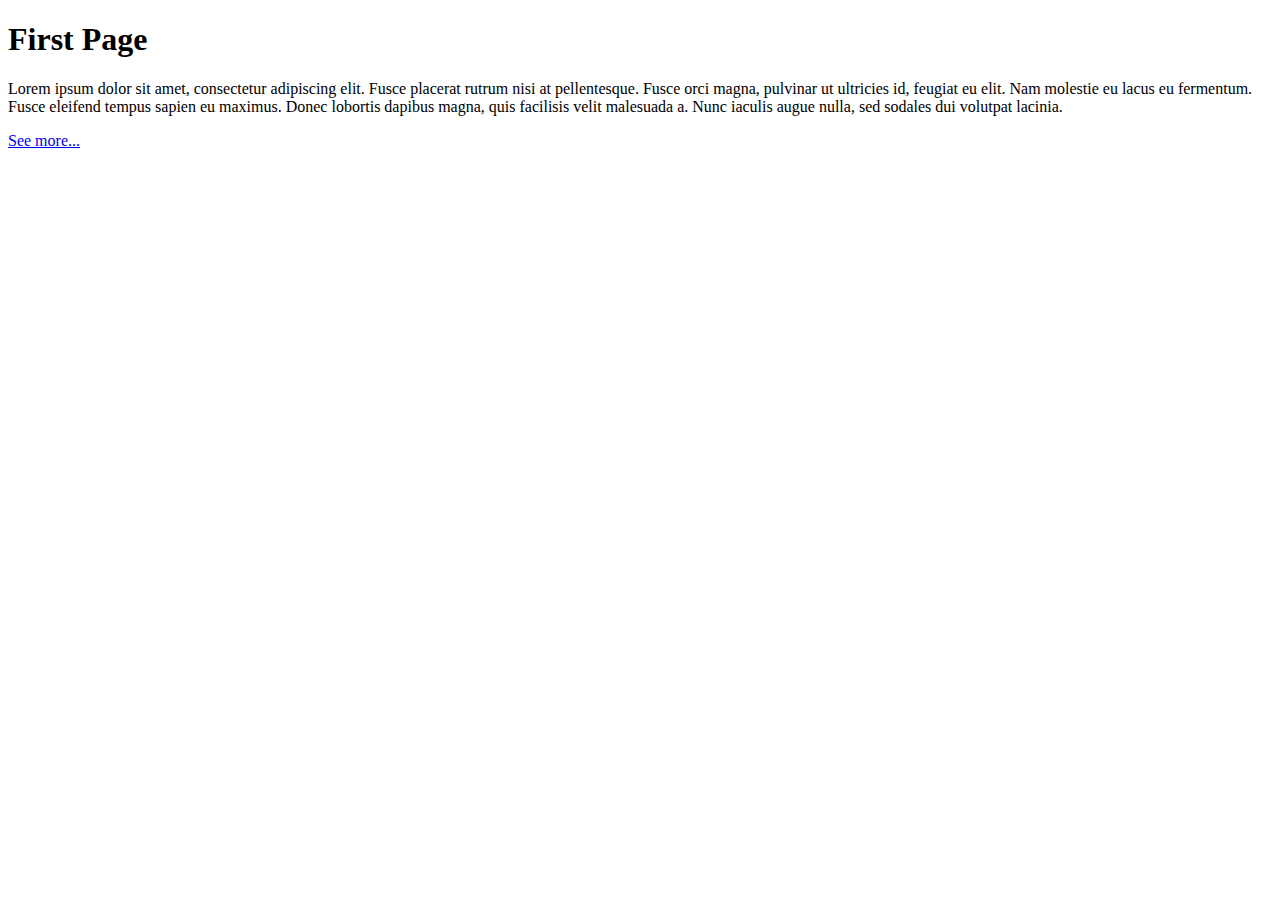
<file: untitled/HTML Ex/src2/urls/templates/index.html>
<!DOCTYPE html>
<html>
    <head>
        <title>My Website!</title>
    </head>
    <body>
        <h1>First Page</h1>

        <p>
            Lorem ipsum dolor sit amet, consectetur adipiscing elit. Fusce placerat rutrum nisi at pellentesque. Fusce orci magna, pulvinar ut ultricies id, feugiat eu elit. Nam molestie eu lacus eu fermentum. Fusce eleifend tempus sapien eu maximus. Donec lobortis dapibus magna, quis facilisis velit malesuada a. Nunc iaculis augue nulla, sed sodales dui volutpat lacinia.
        </p>

        <a href="{{ url_for('more') }}">See more...</a>
    </body>
</html>
</file>
